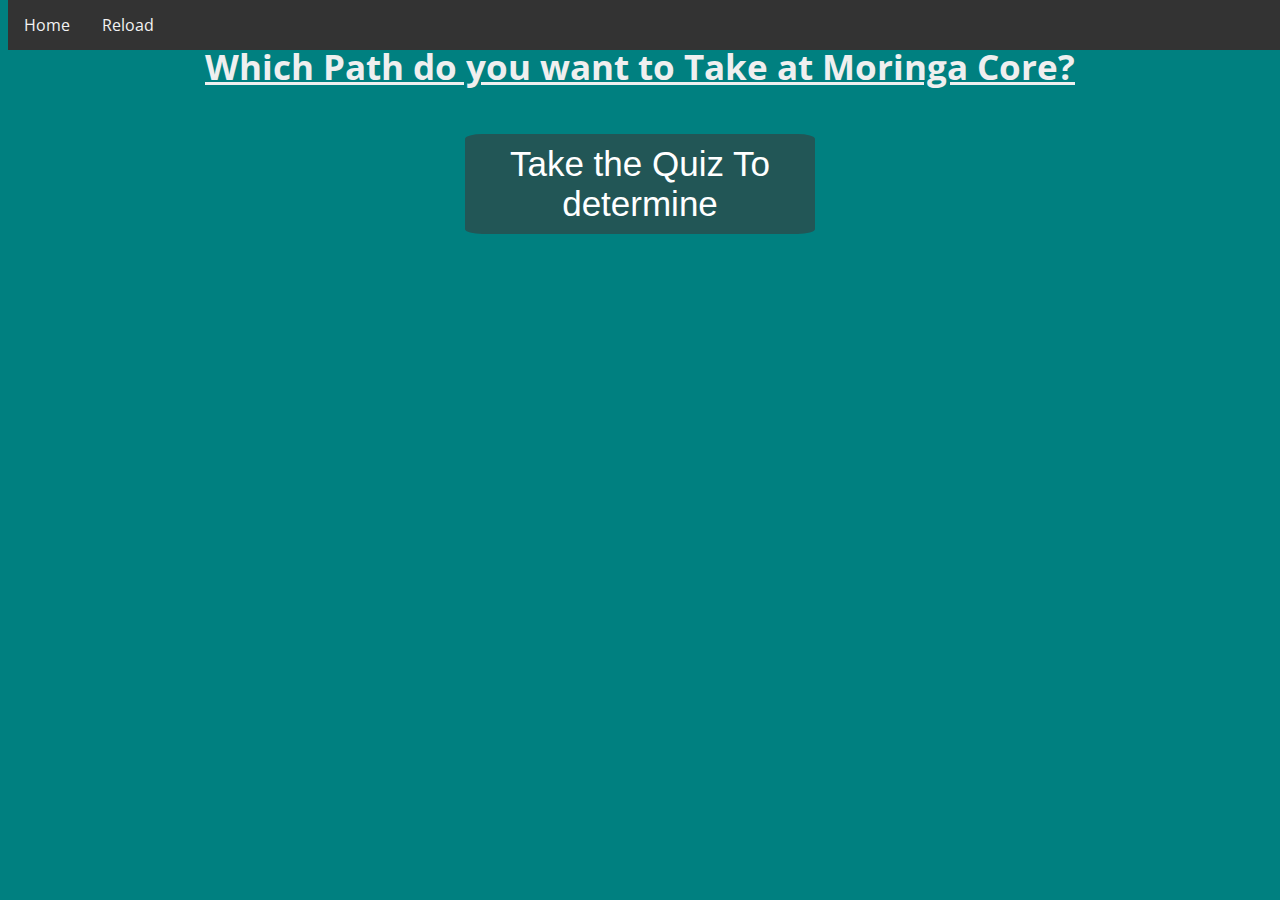
<file: select.html>
<!DOCTYPE html>
<html>

<head>
    <meta charset="UTF-8">
    <link rel='shortcut icon' type='image/x-icon' href='images/braincode.ico' />
    <title>Selection Part</title>



    <meta charset="utf-8">

    <link rel="stylesheet" type="text/css" href="css/style.css">
    <link href="https://fonts.googleapis.com/css?family=Open+Sans" rel="stylesheet">
    <script src="https://ajax.googleapis.com/ajax/libs/jquery/3.1.1/jquery.min.js"></script>
    <!-- <script type="text/javascript" src="js/app.js"></script> -->

</head>

<body>
    <div class="navbar">
        <a href="index.html">Home</a>
        <a href="select.html">Reload</a>
    </div>
    <section class="startingSection">
        <h1>Which Path do you want to Take at Moringa Core?</h1>
        <button id="start">Take the Quiz To determine</button>
    </section>

</body>

</html>

<script src="js/index.js"></script>

</body>

</html>
</file>
<file: css/style.css>
body{
background: teal;
font-family: 'Open Sans', sans-serif;
}

h1 {
font-size: 35px;
text-decoration: underline
}
.startingSection {
display: flex;
flex-direction: column;
justify-content: space-around;
align-items: center;
color: #efefef;
margin-top: 20px;
}
#start, .startTest, .quizButton, .hideAlertBtn{
border: none;
color: white;
background-color: #225656;
width: 100px;
height: 40px;
font-size: 18px;
border-radius: 5%;
margin: 0 auto;
margin-top: 20px;
margin-bottom: 20px;
}
#start {
  width: 350px;
  height: 100px;
  font-size: 35px;
}
#start:hover {
  background-color: #003333;
}
.title, .resultsBoard {
	color: #efefef;
	font-size: 25px;
	text-align: center;
}

#testBoard {
	display: flex;
	flex-direction: column;
	justify-content: center;
	align-items: : center;
}
.quizDiv {
	display: flex;
	flex-direction: column;
	justify-content: center;
	align-items: center;
}
.alertBox {
	width: 100vw;
	height: 100vh;
	color: #efefef;
	font-size: 30px;
	margin: 0 auto;
	display: flex;
	flex-direction: column;
	align-items: center;
	justify-content: center;
}
label {
	color: #efefef;
  background: #005656;
  margin: 5px;
	font-size: 25px;
	width: 75%;
	height: 40px;
	line-height: 40px;
	text-align: center;

}
.checked {
	border: 5px solid #00ffff;
}

input {
	opacity: 0.01;
}

/* The navigation bar */
.navbar {
    overflow: hidden;
    background-color: #333;
    position: fixed; /* Set the navbar to fixed position */
    top: 0; /* Position the navbar at the top of the page */
    width: 100%; /* Full width */
}

/* Links inside the navbar */
.navbar a {
    float: left;
    display: block;
    color: #f2f2f2;
    text-align: center;
    padding: 14px 16px;
    text-decoration: none;
}
</file>
